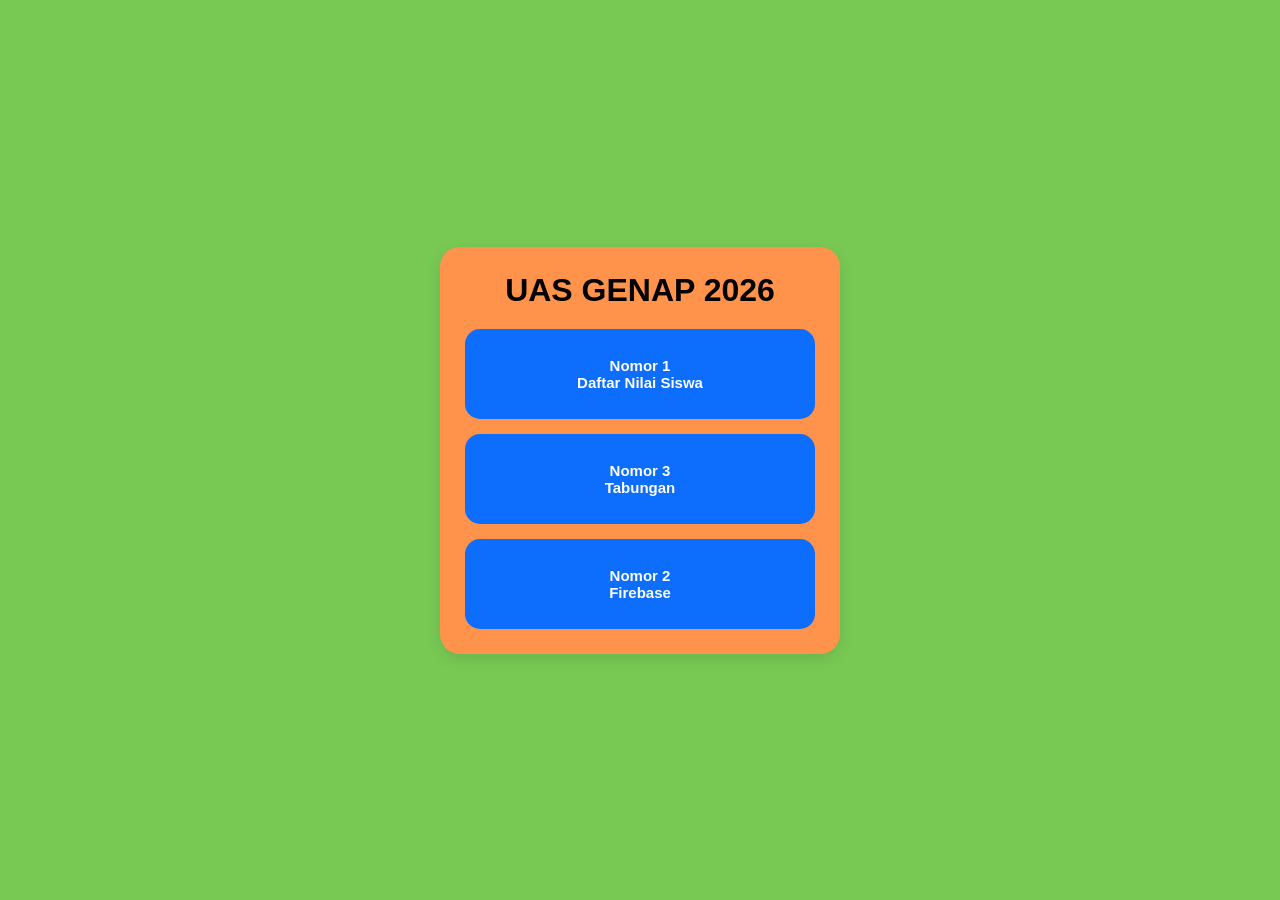
<file: index.html>
<!DOCTYPE html>
<html lang="id">
<head>
    <meta charset="UTF-8">
    <meta name="viewport" content="width=device-width, initial-scale=1.0">
    <title>UAS Genap 2026</title>
    <link rel="stylesheet" href="style.css">
</head>
<body>



<div class="container">

    <div class="menu-card">
        <h1>UAS GENAP 2026</h1>

        <div class="menu">

            <a href="index2.html">
                <button>Nomor 1<br>Daftar Nilai Siswa</button>
            </a>

            <a href="index3.html">
                <button>Nomor 3<br>Tabungan</button>
            </a>

            <a href="index4.html">
                <button>Nomor 2<br>Firebase</button>
            </a>

        </div>
    </div>

</div>

</body>
</html>
</file>
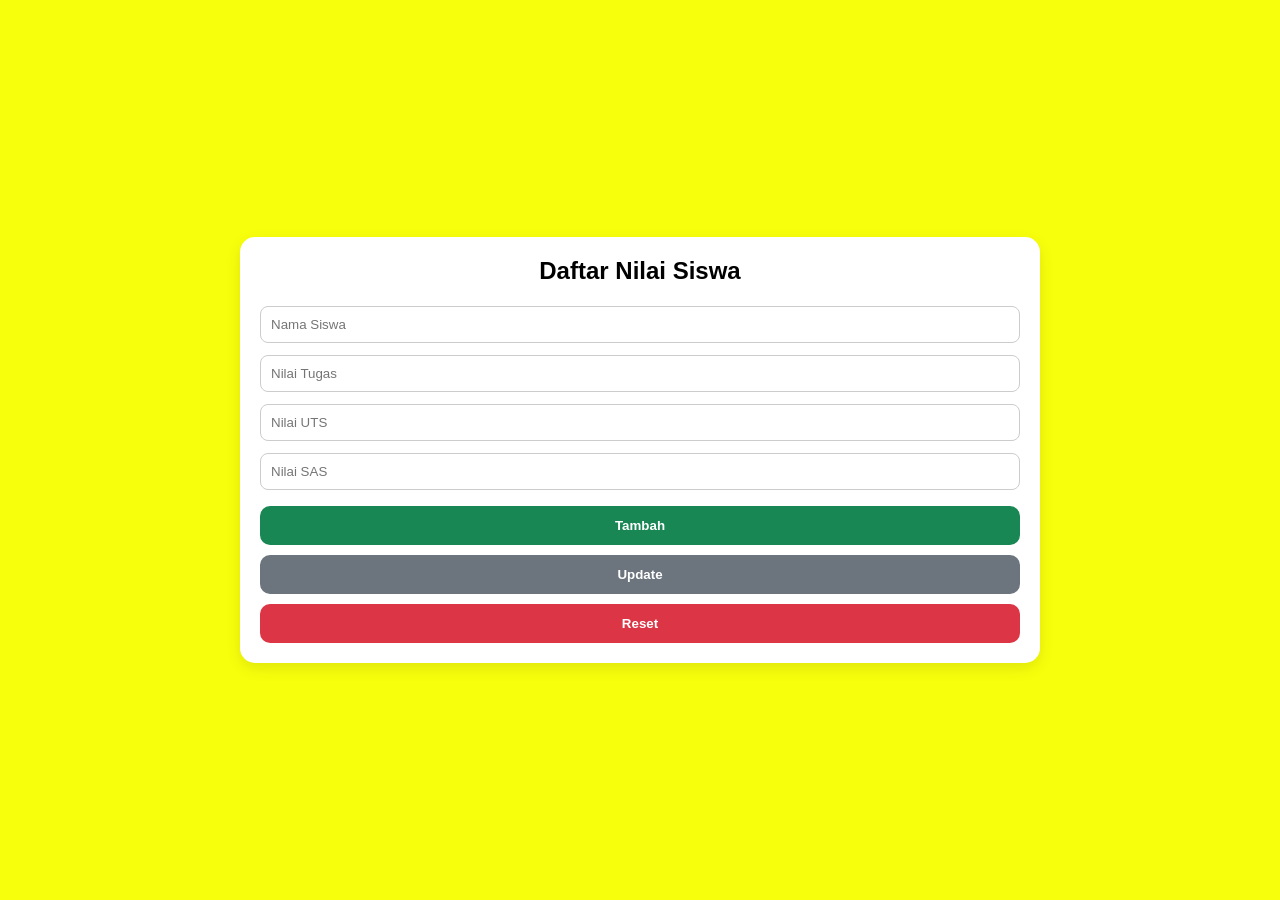
<file: index2.html>
<!DOCTYPE html>
<html lang="id">
<head>
  <meta charset="UTF-8">
  <meta name="viewport" content="width=device-width, initial-scale=1.0">
  <title>Nilai Siswa</title>
  <link rel="stylesheet" href="style2.css">
</head>

<body>

<div class="container">

  <h2>Daftar Nilai Siswa</h2>

  <input type="text" id="nama" placeholder="Nama Siswa">
  <input type="number" id="tugas" placeholder="Nilai Tugas">
  <input type="number" id="uts" placeholder="Nilai UTS">
  <input type="number" id="sas" placeholder="Nilai SAS">

  <div class="aksi">
    <button class="btn-tambah" onclick="tambahData()">Tambah</button>
    <button class="btn-update" onclick="updateData()">Update</button>
    <button class="btn-reset" onclick="resetData()">Reset</button>
  </div>

  <div id="cardHasil" style="display:none;">
    <table>
      <thead>
        <tr>
          <th>No</th>
          <th>Nama</th>
          <th>Tugas</th>
          <th>UTS</th>
          <th>SAS</th>
          <th>Rata-rata</th>
          <th>Status</th>
          <th>Aksi</th>
        </tr>
      </thead>
      <tbody id="hasil"></tbody>
    </table>
  </div>

</div>

<script src="main.js"></script>

</body>
</html>
</file>
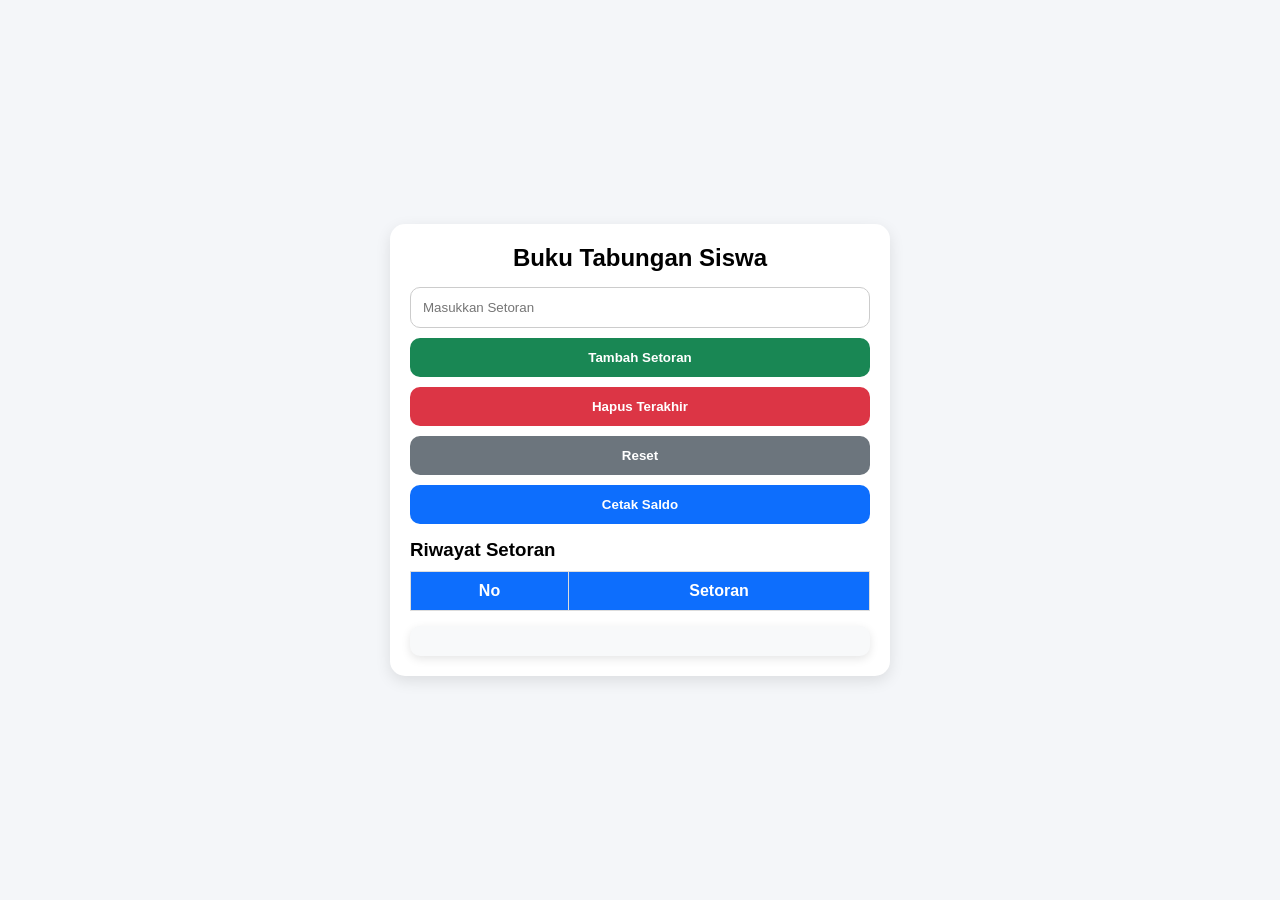
<file: index3.html>
<!DOCTYPE html>
<html lang="id">

<head>
  <meta charset="UTF-8">
  <meta name="viewport" content="width=device-width, initial-scale=1.0">
  <title>Buku Tabungan Siswa</title>
  <link rel="stylesheet" href="style3.css">
</head>

<body>
  
<div class="container">
    
    <h2>Buku Tabungan Siswa</h2>
    
    <input type="number" id="setoran" placeholder="Masukkan Setoran">

    <div class="aksi">
        <button class="btn-tambah" onclick="tambahSetoran()">Tambah Setoran</button>
        <button class="btn-hapus" onclick="hapusSetoran()">Hapus Terakhir</button>
        <button class="btn-reset" onclick="resetTabungan()">Reset</button>
        <button class="btn-update" onclick="cetakSaldo()">Cetak Saldo</button>
    </div>

    <h3>Riwayat Setoran</h3>
    
    <table>
        <thead>
            <tr>
                <th>No</th>
                <th>Setoran</th>
            </tr>
        </thead>
        <tbody id="riwayat"></tbody>
    </table>

    <div id="hasilSaldo"></div>

</div>

    
  </div>
  
  <script src="main2.js"></script>
  
</body>

</html>
</file>
<file: style.css>
*{
    margin:0;
    padding:0;
    box-sizing:border-box;
    font-family:Arial,sans-serif;
}

body{
    background:#78C954;
    min-height:100vh;
    display:flex;
    justify-content:center;
    align-items:center;
}

/* CONTAINER (LUAR) */
.container{
    width:100%;
    display:flex;
    justify-content:center;
    align-items:center;
}

/* CARD MENU */
.menu-card{
    width:90%;
    max-width:400px;
    background:#FF934B;
    padding:25px;
    border-radius:20px;
    text-align:center;
    box-shadow:0 5px 15px rgba(0,0,0,.1);
}

/* JUDUL */
.menu-card h1{
    margin-bottom:20px;
}

/* MENU BUTTON */
.menu{
    display:flex;
    flex-direction:column; /* jadi ke bawah */
    gap:15px;
}

.menu a{
    text-decoration:none;
    width:100%;
}

/* BUTTON */
.menu button{
    width:100%;
    height:90px;
    border:none;
    border-radius:15px;
    background:#0d6efd;
    color:white;
    font-weight:bold;
    font-size:15px;
    cursor:pointer;
    transition:.2s;
}

/* HOVER */
.menu button:hover{
    background:#0b5ed7;
    transform:scale(1.03);
}
</file>
<file: style2.css>
*{
    margin:0;
    padding:0;
    box-sizing:border-box;
    font-family:Arial,sans-serif;
}

body{
    background:#F8FF0C;
    display:flex;
    justify-content:center;
    align-items:center;
    min-height:100vh;
}

.container{
    width:90%;
    max-width:800px;
    background:#fff;
    padding:20px;
    border-radius:15px;
    box-shadow:0 5px 15px rgba(0,0,0,.1);
}

h2{
    text-align:center;
    margin-bottom:15px;
}

input{
    width:100%;
    padding:10px;
    margin:6px 0;
    border-radius:8px;
    border:1px solid #ccc;
}

/* TOMBOL */
.aksi{
    display:flex;
    flex-direction:column;
    gap:10px;
    margin-top:10px;
}

button{
    padding:12px;
    border:none;
    border-radius:10px;
    color:white;
    font-weight:bold;
    cursor:pointer;
}

.btn-tambah{ background:#198754; }
.btn-update{ background:#6c757d; }
.btn-update.edit-mode{ background:#fd7e14; }
.btn-reset{ background:#dc3545; }
.btn-hapus{ background:#dc3545; }
.btn-edit{ background:#fd7e14; }

/* TABLE */
table{
    width:100%;
    border-collapse:collapse;
    margin-top:15px;
}

th{
    background:#0d6efd;
    color:white;
}

th,td{
    border:1px solid #ddd;
    padding:8px;
    text-align:center;
}

/* STATUS */
.status-lulus{
    color:#198754;
    font-weight:bold;
}

.status-remedial{
    color:#dc3545;
    font-weight:bold;
}
</file>
<file: style3.css>
*{
margin:0;
padding:0;
box-sizing:border-box;
font-family:Arial,sans-serif;
}

body{
background:#f4f6f9;
min-height:100vh;
display:flex;
justify-content:center;
align-items:center;
}

/* CONTAINER */
.container{
width:90%;
max-width:500px;
background:#fff;
padding:20px;
border-radius:15px;
box-shadow:0 5px 15px rgba(0,0,0,.1);
}

/* JUDUL */
h2{
text-align:center;
margin-bottom:15px;
}

/* INPUT */
input{
width:100%;
padding:12px;
margin-bottom:10px;
border:1px solid #ccc;
border-radius:10px;
}

/* TOMBOL */
.aksi{
display:flex;
flex-direction:column;
gap:10px;
margin-bottom:15px;
}

button{
padding:12px;
border:none;
border-radius:10px;
color:white;
font-weight:bold;
cursor:pointer;
transition:.2s;
}

/* WARNA BUTTON */
.btn-tambah{
background:#198754;
}

.btn-hapus{
background:#dc3545;
}

.btn-reset{
background:#6c757d;
}

.btn-update{
background:#0d6efd;
}

/* HOVER */
button:hover{
transform:scale(1.03);
opacity:0.9;
}

/* TABLE */
table{
width:100%;
border-collapse:collapse;
margin-top:10px;
}

th{
background:#0d6efd;
color:white;
}

th,td{
border:1px solid #ddd;
padding:10px;
text-align:center;
}

/* HASIL SALDO */
#hasilSaldo{
margin-top:15px;
padding:15px;
border-radius:10px;
background:#f8f9fa;
font-weight:bold;
text-align:center;
box-shadow:0 3px 10px rgba(0,0,0,.1);
}
</file>
